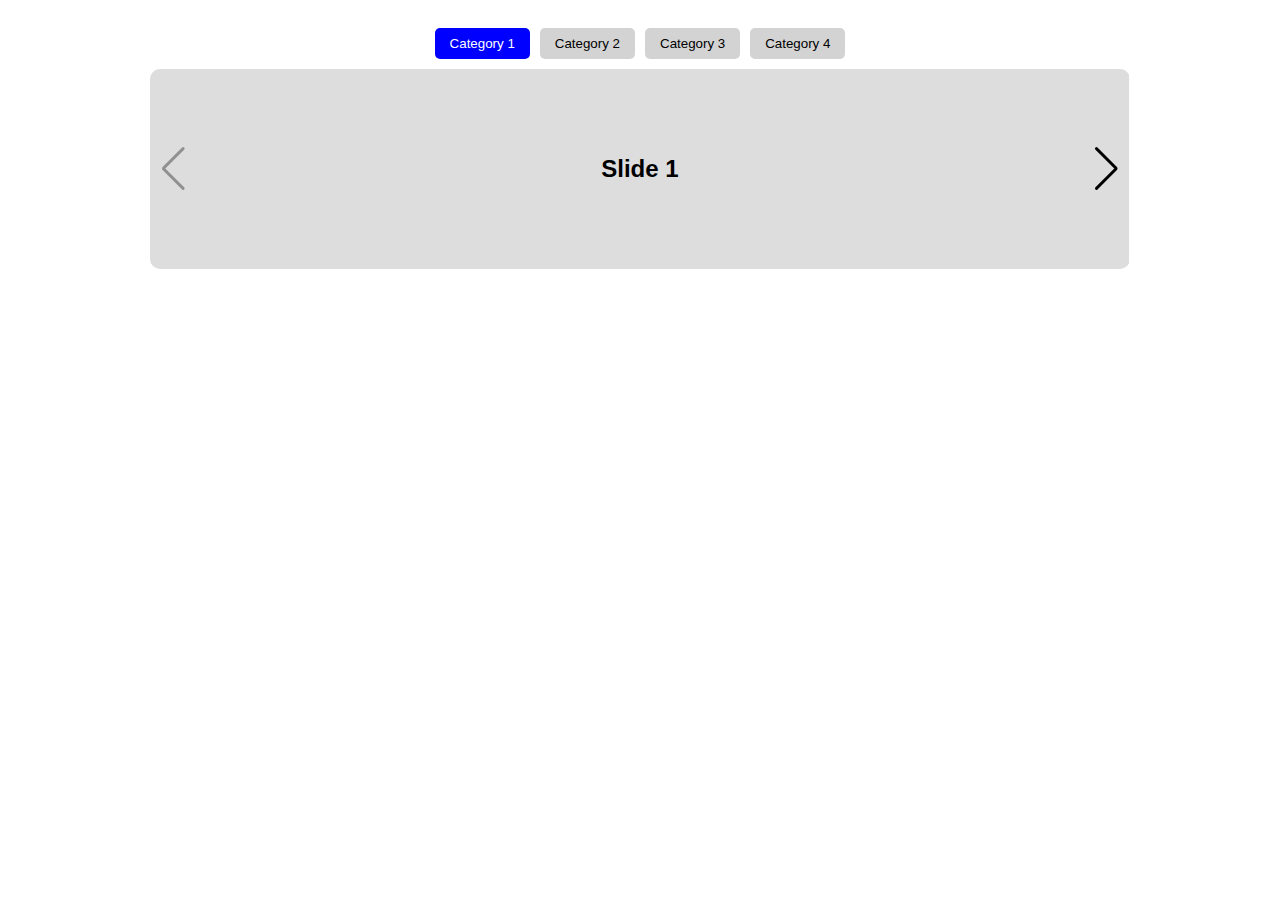
<file: test.html>
<!DOCTYPE html>
<html lang="en">

<head>
  <meta charset="UTF-8">
  <meta name="viewport" content="width=device-width, initial-scale=1.0">
  <title>Swiper with Category Buttons</title>

  <!-- Swiper CSS -->
  <link rel="stylesheet" href="https://cdn.jsdelivr.net/npm/swiper/swiper-bundle.min.css">

  <style>
    body {
      font-family: Arial, sans-serif;
      text-align: center;
      padding: 20px;
    }

    .category-buttons {
      display: flex;
      justify-content: center;
      gap: 10px;
      margin-bottom: 10px;
    }

    .category-btn {
      padding: 8px 15px;
      border: none;
      cursor: pointer;
      background: lightgray;
      border-radius: 5px;
      transition: 0.3s;
    }

    .category-btn.active {
      background: blue;
      color: white;
    }

    .swiper {
      width: 80%;
      height: 200px;
      margin: auto;
      border-radius: 10px;
      overflow: hidden;
    }

    .swiper-slide {
      display: flex;
      align-items: center;
      justify-content: center;
      font-size: 24px;
      font-weight: bold;
      background: #ddd;
      height: 100%;
    }

    .swiper-button-prev,
    .swiper-button-next {
      color: black;
    }
  </style>
</head>

<body>

  <!-- Category Buttons -->
  <div class="category-buttons">
    <button class="category-btn" data-index="0">Category 1</button>
    <button class="category-btn" data-index="1">Category 2</button>
    <button class="category-btn" data-index="2">Category 3</button>
    <button class="category-btn" data-index="3">Category 4</button>
  </div>

  <!-- Swiper Slider -->
  <div class="swiper mySwiper">
    <div class="swiper-wrapper">
      <div class="swiper-slide">Slide 1</div>
      <div class="swiper-slide">Slide 2</div>
      <div class="swiper-slide">Slide 3</div>
      <div class="swiper-slide">Slide 4</div>
    </div>

    <!-- Navigation Buttons -->
    <div class="swiper-button-prev"></div>
    <div class="swiper-button-next"></div>
  </div>

  <!-- Swiper JS -->
  <script src="https://cdn.jsdelivr.net/npm/swiper/swiper-bundle.min.js"></script>
  <script>
    const swiper = new Swiper(".mySwiper", {
      effect: "fade",
      navigation: {
        nextEl: ".swiper-button-next",
        prevEl: ".swiper-button-prev",
      },
      on: {
        slideChange: function () {
          updateActiveButton(this.activeIndex);
        },
      },
    });

    const buttons = document.querySelectorAll(".category-btn");

    buttons.forEach((button) => {
      button.addEventListener("click", function () {
        let index = parseInt(this.dataset.index);
        swiper.slideTo(index);
        updateActiveButton(index);
      });
    });

    function updateActiveButton(index) {
      buttons.forEach((btn) => btn.classList.remove("active"));
      buttons[index].classList.add("active");
    }

    // Set initial active category
    updateActiveButton(swiper.activeIndex);
  </script>

</body>

</html>
</file>
